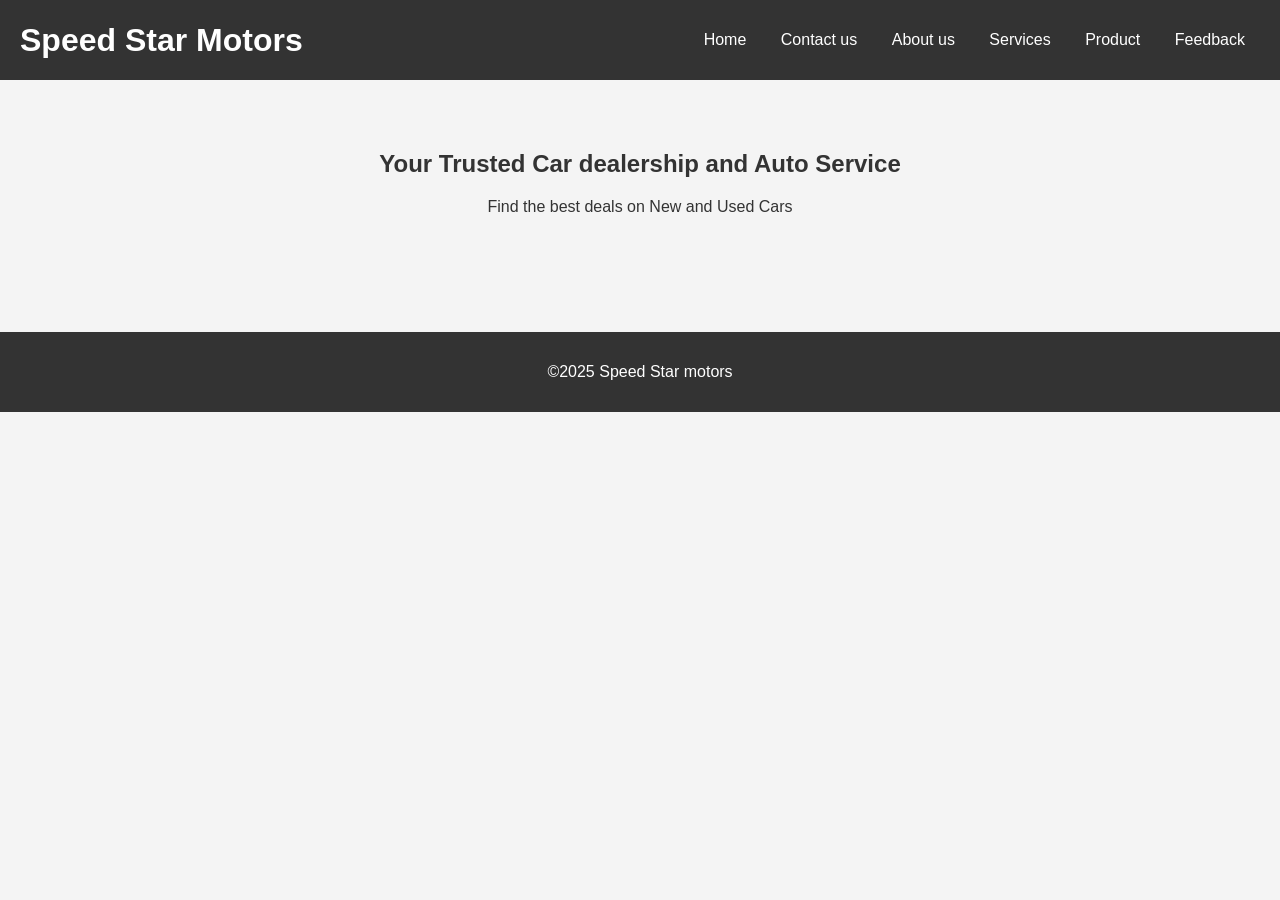
<file: index.html>
<DOCTYPE html>
    <html lang="en">
        <head>
            <meta charset="UTF-8">
            <meta name="viewport" content="width=device-width, iinitial-scale=1.0">
            <title>Speed Star Motors | Home</title>
            <link rel="stylesheet" href="style.css">
        </head>
        <body>
            <header>
                <div class="logo">
                    <h1> Speed Star Motors</h1>
                </div>


                <nav>
                    <ul>
                        <li><a href="index.html">Home</a></li>
                        <li><a href="contactus.html">Contact us</a></li>
                        <li><a href="aboutus.html">About us</a></li>
                        <li><a href="services.html">Services</a></li>
                        <li><a href="product.html">Product</a></li>
                        <li><a href="feedback.html">Feedback</a></li>
                    </ul>
                </nav>
            </header>
            <section class="Hero">
                <h2>Your Trusted Car dealership and Auto Service</h2>
                <p>Find the best deals on New and Used Cars</p>
            </section>
            <footer>
                <p>&copy;2025 Speed Star motors</p>
            </footer>
        </body>
    </html>
</file>
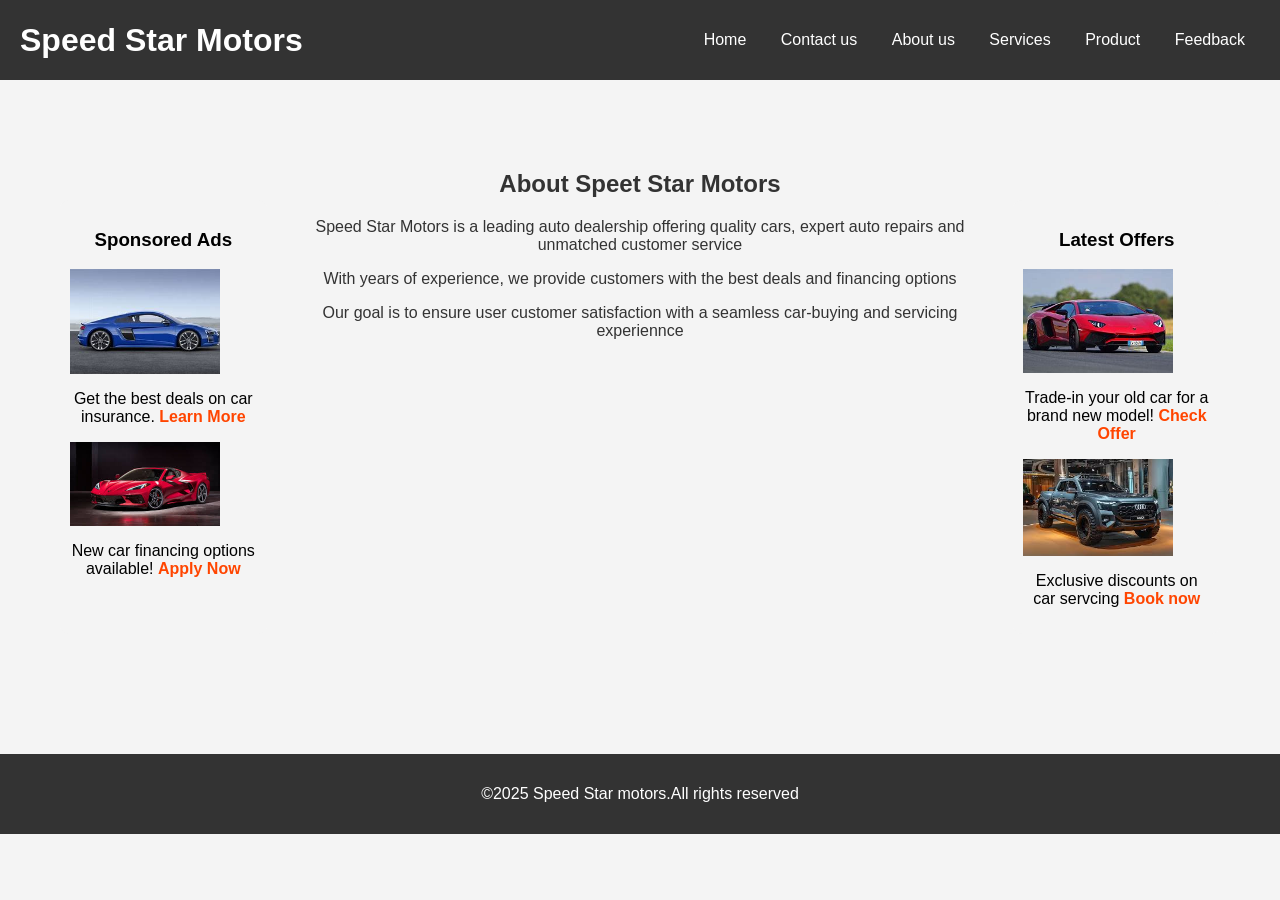
<file: aboutus.html>
<DOCTYPE html>
    <html lang="en">
        <head>
            <meta charset="UTF-8">
            <meta name="viewport" content="width=device-width, iinitial-scale=1.0">
            <title>Speed Star Motors |About Us</title>
            <link rel="stylesheet" href="style.css">
        </head>
        <body>
            <header>
                <div class="logo">
                    <h1> Speed Star Motors</h1>
                </div>


                <nav>
                    <ul>
                        <li><a href="index.html">Home</a></li>
                        <li><a href="contactus.html">Contact us</a></li>
                        <li><a href="aboutus.html">About us</a></li>
                        <li><a href="services.html">Services</a></li>
                        <li><a href="product.html">Product</a></li>
                        <li><a href="feedback.html">Feedback</a></li>
                        </ul>
                </nav>
            </header>
            <section class="about-container">
                <!--Left Sidebar -->
                <aside class="sidebar left-sidebar">
                    <h3>Sponsored Ads</h3>
                    <img src="images/car2.jpg" alt="Ad 1">
                    <p>Get the best deals on car insurance. <a href="#">Learn More</a></p>
                    <img src="images/car4.jpg" alt="Ad 2">
                    <p>New car financing options available! <a href="#">Apply Now</a></p>
                </aside>

                <!--Main Content -->
                <main class="about-content">
                    <h2>About Speet Star Motors</h2>
                    <p>Speed Star Motors is a leading auto dealership offering quality cars, 
                        expert auto repairs and unmatched customer service</p>
                    <p>With years of experience, we provide customers with the best deals and 
                        financing options</p>
                    <p>Our goal is to ensure user customer satisfaction with a seamless 
                        car-buying and servicing experiennce</p>

                </main>

                <!--Right Sidebar-->
                <aside class="Sidebar right-sidebar">
                    <h3>Latest Offers</h3>
                    <img src="images/car1.jpg" alt="Ad 3">
                    <p>Trade-in your old car for a brand new model! <a href="#">Check Offer</a></p>
                    <img src="images/car7.jpg" alt="Ad 4">
                    <p>Exclusive discounts on car servcing <a href="#">Book now</a></p>
                </aside>
            </section>

            <footer>
                <p>&copy;2025 Speed Star motors.All rights reserved</p>
            </footer>
        </body>
    </html>
</file>
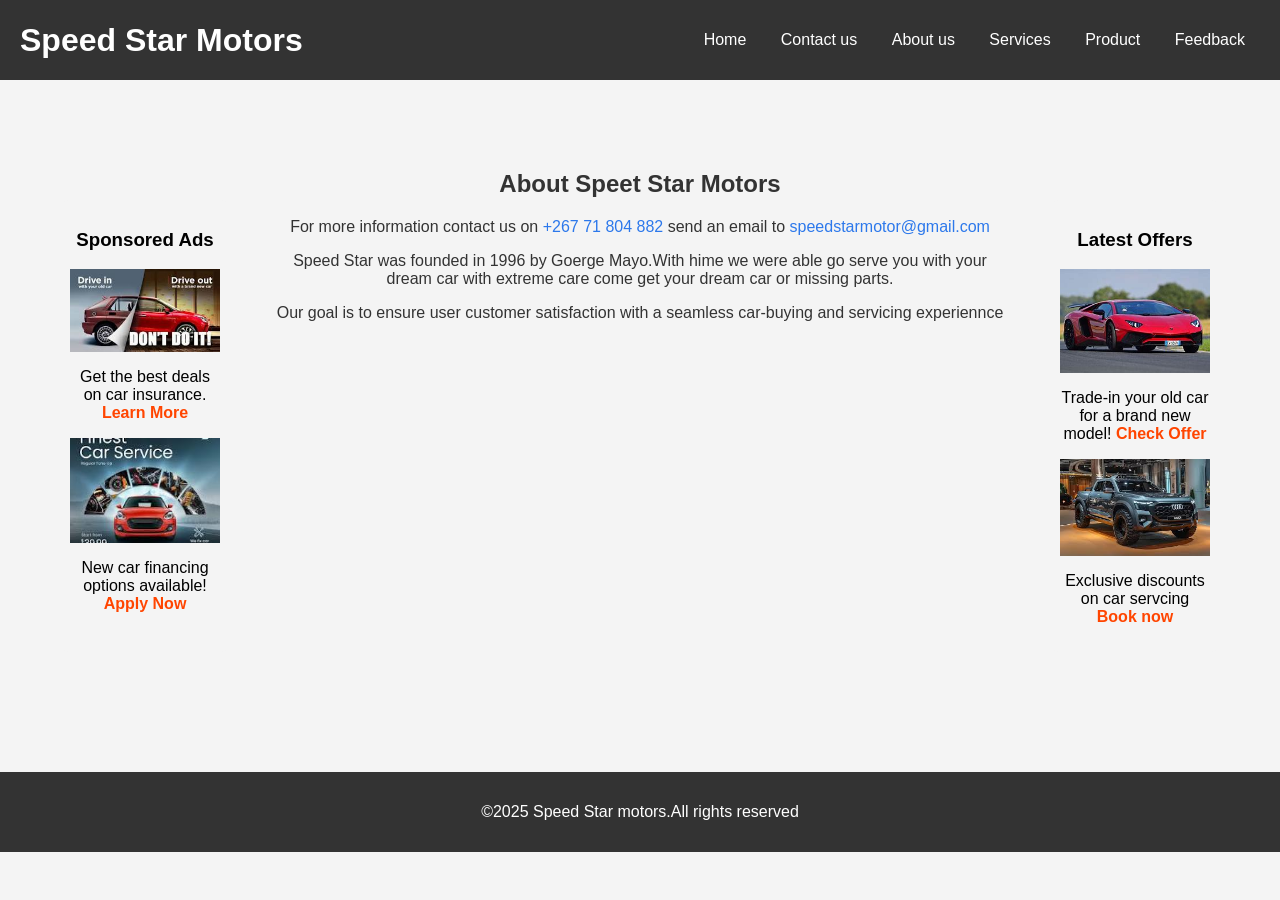
<file: contactus.html>
<DOCTYPE html>
    <html lang="en">
        <head>
            <meta charset="UTF-8">
            <meta name="viewport" content="width=device-width, iinitial-scale=1.0">
            <title>Speed Star Motors |About Us</title>
            <link rel="stylesheet" href="style.css">
        </head>
        <body>
            <header>
                <div class="logo">
                    <h1> Speed Star Motors</h1>
                </div>
                 <nav>
                    <ul>
                        <li><a href="index.html">Home</a></li>
                        <li><a href="contactus.html">Contact us</a></li>
                        <li><a href="aboutus.html">About us</a></li>
                        <li><a href="services.html">Services</a></li>
                        <li><a href="product.html">Product</a></li>
                        <li><a href="feedback.html">Feedback</a></li>
                    </ul>
                </nav>
            </header>
            <section class="about-container">
                <!--Left Sidebar -->
                <aside class="sidebar left-sidebar">
                    <h3>Sponsored Ads</h3>
                    <img src="images/ad2.jpg" alt="Ad 1">
                    <p>Get the best deals on car insurance. <a href="#">Learn More</a></p>
                    <img src="images/ad1.jpg" alt="Ad 2">
                    <p>New car financing options available! <a href="#">Apply Now</a></p>
                </aside>

                <!--Main Content -->
                <main class="about-content">
                    <h2>About Speet Star Motors</h2>
                    <p>For more information contact us on <span class="highlight"> +267 71 804 882</span> send an email to <span class="highlight">speedstarmotor@gmail.com</span></p>
                    <p>Speed Star was founded in 1996 by Goerge Mayo.With hime we were able go serve you with your dream car with extreme care 
                        come get your dream car or missing parts.
                    </p>
                    <p>Our goal is to ensure user customer satisfaction with a seamless 
                        car-buying and servicing experiennce</p>

                </main>

                <!--Right Sidebar-->
                <aside class="Sidebar right-sidebar">
                    <h3>Latest Offers</h3>
                    <img src="images/car1.jpg" alt="Ad 3">
                    <p>Trade-in your old car for a brand new model! <a href="#">Check Offer</a></p>
                    <img src="images/car7.jpg" alt="Ad 4">
                    <p>Exclusive discounts on car servcing <a href="#">Book now</a></p>
                </aside>
            </section>

            <footer>
                <p>&copy;2025 Speed Star motors.All rights reserved</p>
            </footer>
        </body>
    </html>
</file>
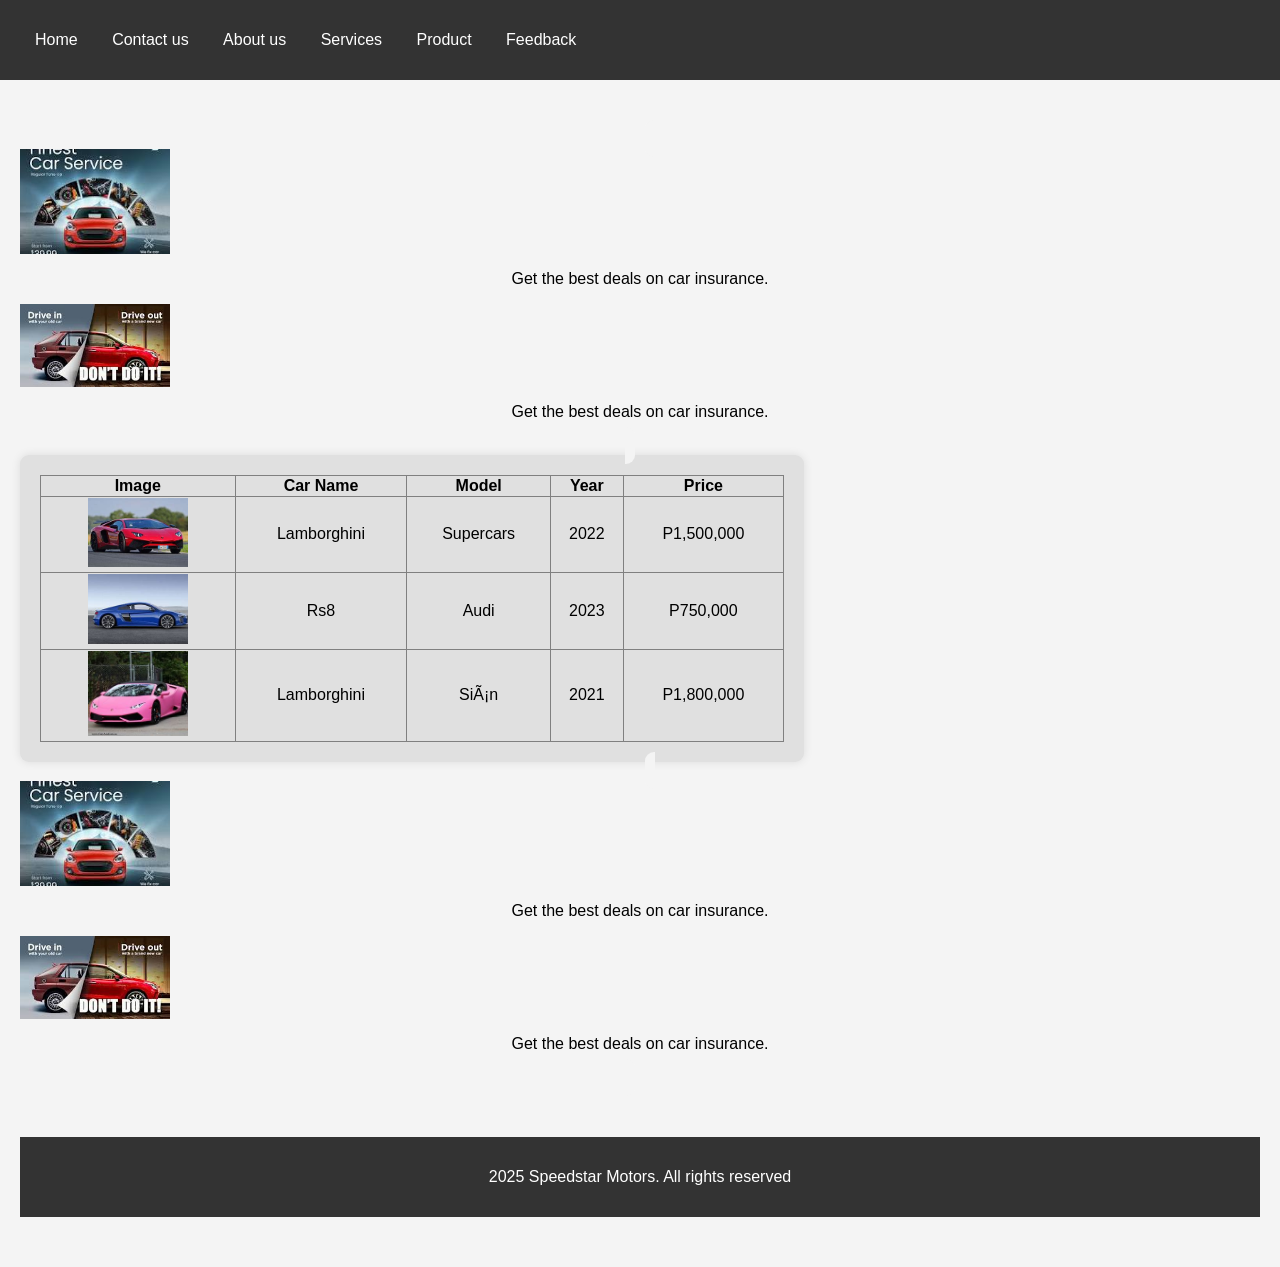
<file: product.html>
<!DOCTYPE html>
<html lang="en">
    <head>
        <meta charset="UTF=8">
        <meta name="viewport" conten="width=device-width, intial-scale=1.o">
        <title>Speedstar Motors| Home</title>
        <link rel="stylesheet" href="style.css">
    </head>
    <body>
        <header>
            <nav>
                <ul>
                    <li><a href="index.html">Home</a></li>
                    <li><a href="contactus.html">Contact us</a></li>
                    <li><a href="aboutus.html">About us</a></li>
                    <li><a href="services.html">Services</a></li>
                    <li><a href="product.html">Product</a></li>
                    <li><a href="feedback.html">Feedback</a></li>
                </ul>
            </nav>
        </header>
        <section class="container">
            <aside class="sidebar left-sidebar">
                <img src="images/ad1.jpg" alt="ad1">
                <P>Get the best deals on car insurance.<a href="learn more"></a></P>
                <img src="images/ad2.jpg" alt="ad2">
                <P>Get the best deals on car insurance.<a href="learn more"></a></P>
            </aside>
            <article class="product-content">
                <table border="1" style="width:100%; border-collapse: collapse;">
                    <thead>
                      <tr>
                        <th>Image</th>
                        <th>Car Name</th>
                        <th>Model</th>
                        <th>Year</th>
                        <th>Price</th>
                      </tr>
                    </thead>
                    <tbody>
                      <tr>
                        <td><img src="images/car1.jpg" alt="Car 1" width="100"></td>
                        <td>Lamborghini</td>
                        <td>Supercars</td>
                        <td>2022</td>
                        <td>P1,500,000</td>
                      </tr>
                      <tr>
                        <td><img src="images/car2.jpg" alt="Car 2" width="100"></td>
                        <td>Rs8</td>
                        <td>Audi</td>
                        <td>2023</td>
                        <td>P750,000</td>
                      </tr>
                      <tr>
                        <td><img src="images/car3.jpg" alt="Car 3" width="100"></td>
                        <td>Lamborghini</td>
                        <td>Sián</td>
                        <td>2021</td>
                        <td>P1,800,000</td>
                      </tr>
                    </tbody>
                  </table>

            </article>
            <aside class="sidebar right-sidebar">
                <img src="images/ad1.jpg" alt="ad1">
                <P>Get the best deals on car insurance.<a href="learn more"></a></P>
                <img src="images/ad2.jpg" alt="ad2">
                <P>Get the best deals on car insurance.<a href="learn more"></a></P>
            </aside>
            <footer>
                <p>2025 Speedstar Motors. All rights reserved</p>

            </footer>
        </section>
    </body>
</html>
</file>
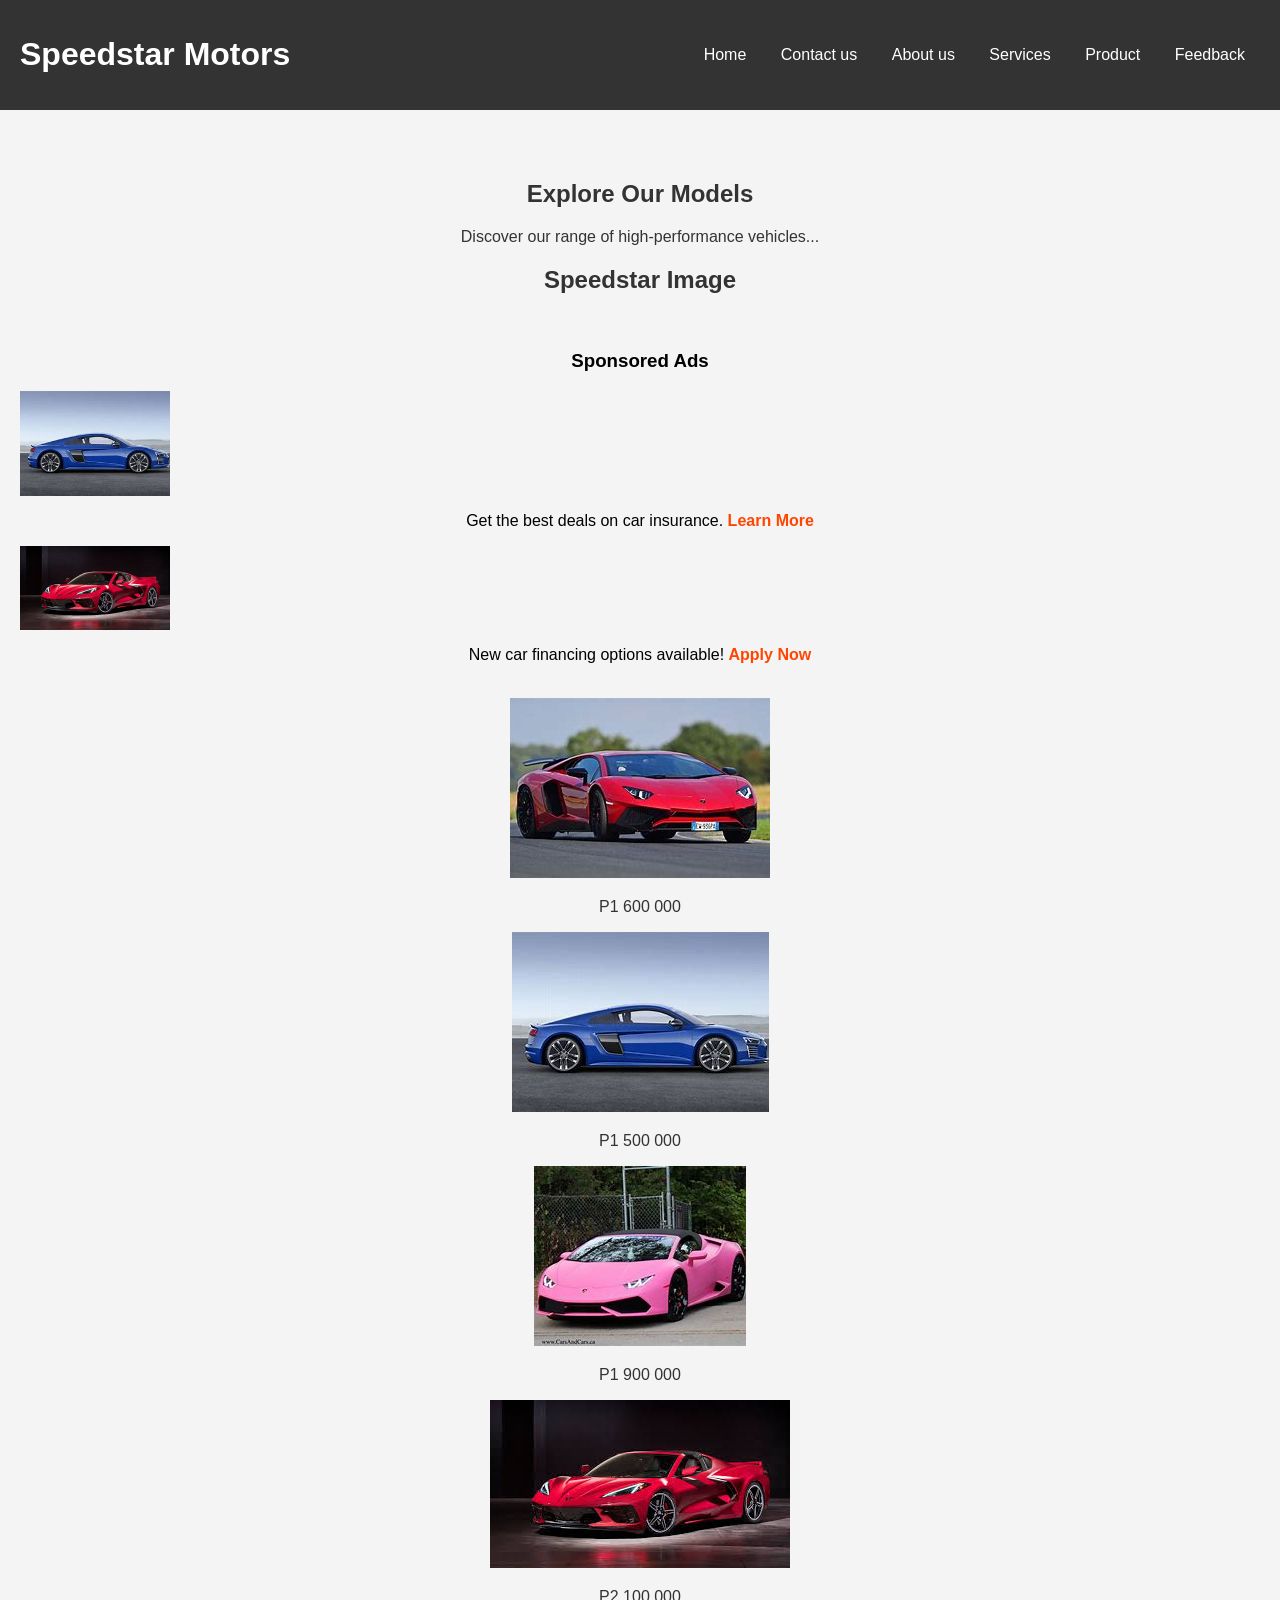
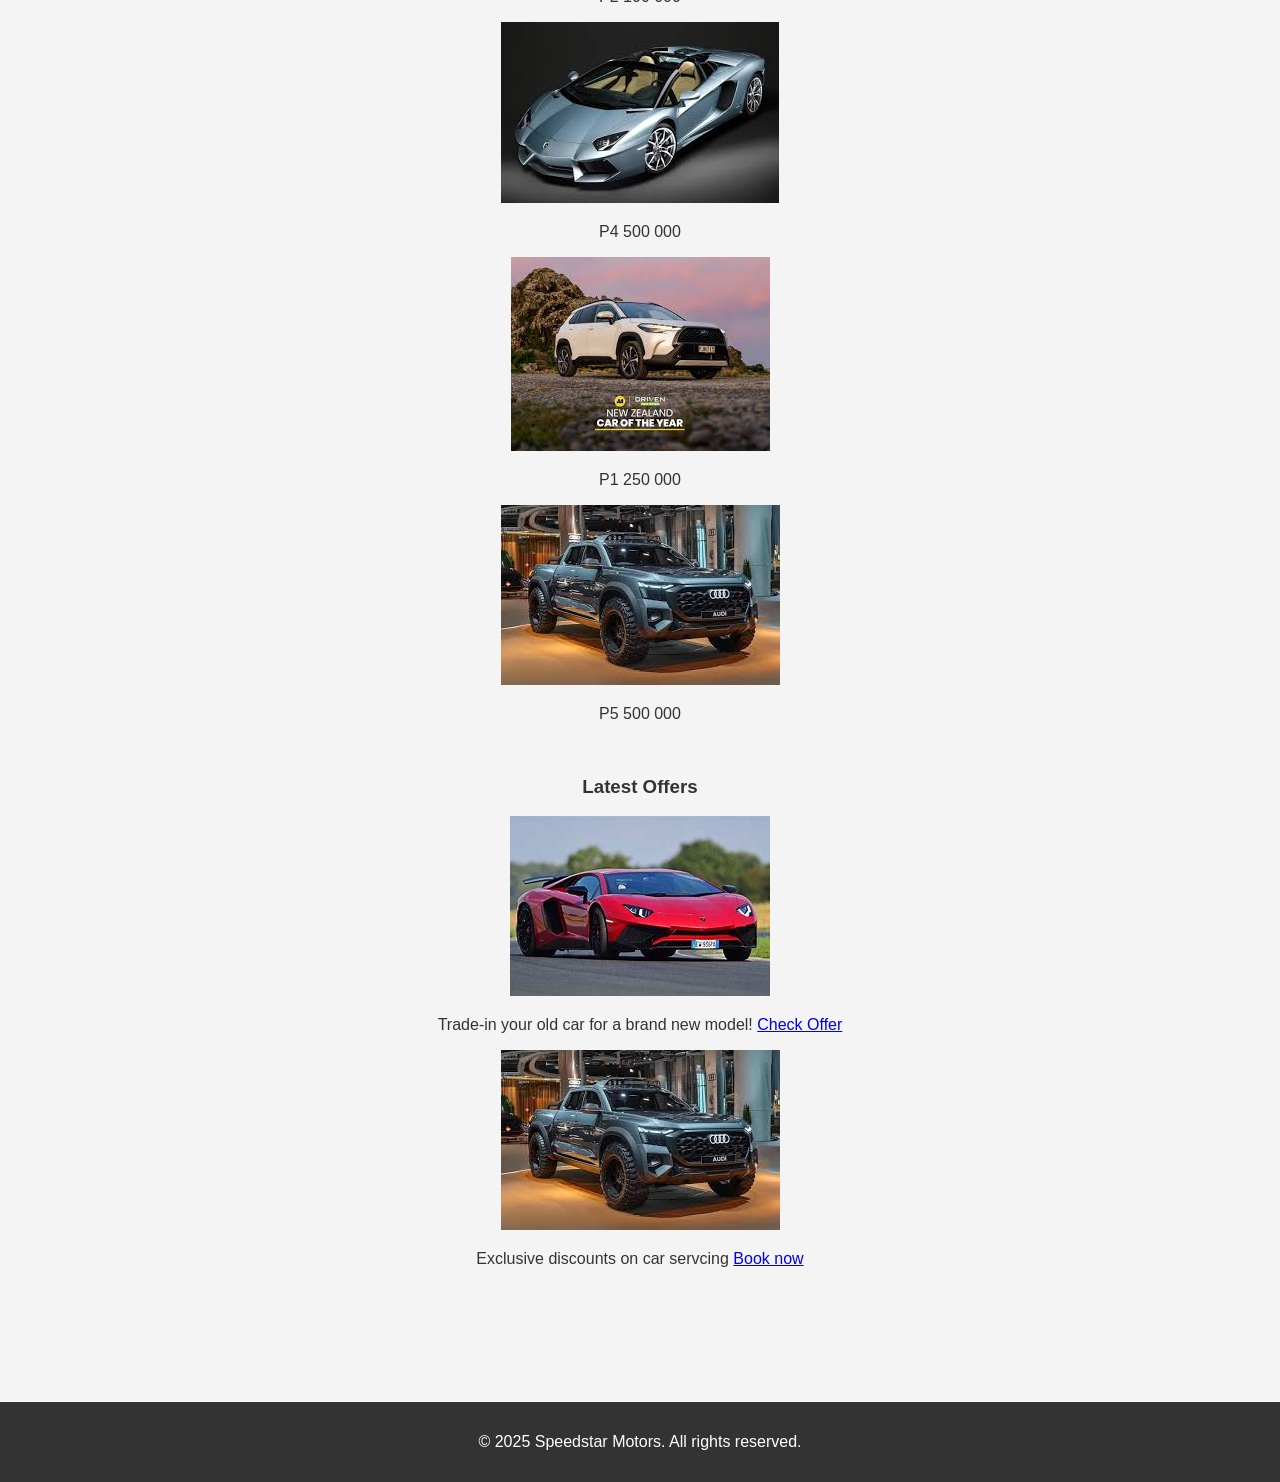
<file: services.html>
<!DOCTYPE html>
<html lang="en">
<head>
    <meta charset="UTF-8">
    <meta name="viewport" content="width=device-width, initial-scale=1.0">
    <title>Service - Speedstar Motors</title>
    <link rel="stylesheet" href="style.css">
</head>
<body>
    <header>
        <h1>Speedstar Motors</h1>
        <nav>
            <ul>
                <li><a href="index.html">Home</a></li>
                        <li><a href="contactus.html">Contact us</a></li>
                        <li><a href="aboutus.html">About us</a></li>
                        <li><a href="services.html">Services</a></li>
                        <li><a href="product.html">Product</a></li>
                        <li><a href="feedback.html">Feedback</a></li>
            </ul>
        </nav>
    </header>
      
    <section class="Service">
        <h2>Explore Our Models</h2>
        <p>Discover our range of high-performance vehicles...</p>
        <h2>Speedstar Image</h2>
                 
        <!--Left Sidebar -->
                 <aside class="sidebar left-sidebar">
                    <h3>Sponsored Ads</h3>
                    <img src="images/car2.jpg" alt="Ad 1">
                    <p>Get the best deals on car insurance. <a href="#">Learn More</a></p>
                    <img src="images/car4.jpg" alt="Ad 2">
                    <p>New car financing options available! <a href="#">Apply Now</a></p>
                      </aside> 
       
      

        <!--Main Content-->
            <div class="car-gallery">  
                <img src="images/car1.jpg" alt="Sports Car">
                <p class="price">P1 600 000</p>
                <img src="images/car2.jpg" alt="Luxury Car">
                <P class="price"> P1 500 000</P>
                <img src="images/car3.jpg" alt="SUV">
                <p class="price">P1 900 000</p>
                <img src="images/car4.jpg" alt="luxury Car">
                <p class="price">P2 100 000</p>
                <img src="images/car5.jpg" alt="sports car">
                <p class="price">P4 500 000</p>
                <img src="images/car6.jpg" alt="sports car">
                <p class="price">P1 250 000</p>
                <img src="images/car7.jpg" alt="SVU">
                <p class="price">P5 500 000</p>
            </div>

     <!--Right Sidebar-->
     <aside class="Sidebar right-sidebar">
        <h3>Latest Offers</h3>
        <img src="images/car1.jpg" alt="Ad 3">
        <p>Trade-in your old car for a brand new model! <a href="#">Check Offer</a></p>
        <img src="images/car7.jpg" alt="Ad 4">
        <p>Exclusive discounts on car servcing <a href="#">Book now</a></p>
    </aside>
       
    </section>

    <footer>
        <p>&copy; 2025 Speedstar Motors. All rights reserved.</p>
    </footer>
</body>
</html>
</file>
<file: style.css>
/*Global Styles*/
body {
    font-family: Ariel, sans-serif;
    margin:0;
    padding: 0;
    background-color: #f4f4f4;
    color:#333;
}
/*Header Styling*/
header{
    display:flex;
    justify-content: space-between;
    align-items: center;
    background-color: #333;
    color:white;
    padding: 15px 20px;
}
.logo h1{
    margin:0;
}
/*Navigation Bar*/
nav ul{
    list-style: none;
    padding: 0;
}
nav ul li{
    display: inline;
    margin:0 15px;
}
nav ul li a {
    color: white;
    text-decoration: none;
}
nav ul li.active{
    font-weight: bold;
    border-bottom: 2px solid #ff4500;
}
/*Section Styling*/
section{
    padding:50px 20px;
    text-align: center;
}
/*Footer*/
footer{
    clear:both;
    background:#333;
    color:white;
    text-align: center;
    padding:15px;
    margin-top: 50px;
}
/*About Page Layout*/
.about-container{
    display: flex;
    width: 1200px;
    margin: 20px auto;/*Center the container*/
    gap:20px;
}
/*Sidebar*/
.sidebar{
    width: 200px;
    background: #e0e0e0;
    padding: 20px;
    text-align: center;
    border-radius: 9px;
    color: black;

}
.sidebar a{
    font-weight: bold;
    text-decoration: none;
    color: #ff4500;
    margin:0px;
}
.sidebar img{
    width: 150px;
    height: auto;
    display: block;
    margin: 1px 0;
}
/*Main Content*/
.aboutus-content{
    width: 60%;
    background-color: #e0e0e0;
    padding:20px;
    border-radius: 9px;
    box-shadow: 0px 0px 10px rgba(0, 0, 0, 0.1);
    color: black;
}
.Services-content{
    width: 60%;
    background-color: #e0e0e0;
    padding: 20px;
    border-radius: 9px;
    border-image-width: 10px;
    display: flex;
    justify-content: center;
    align-items: flex-start;
}
.highlight{
    color:#2c78eb;
}



/* Left Sidebar */
.left-sidebar {
    display: inline;
    width: 20%;
    background-color: #f4f4f4;
    padding: 10px;
    align-items: flex;
    margin: 20px;
    margin-top: 50px;
}


/* Images in the gallery */
.all img {
    width: 75%;
    max-width: 250px; /* Adjust as needed */
    margin-top: 100px;
    display: inline;

}

/* Right Sidebar */
.right-sidebar {
    display: inline;
    width: 20%;
    background-color: #f4f4f4;
    padding: 10px;
    align-items: flex;
    margin: 20px;
    margin-top: 50px;
}
.product-content{
    width: 60%;
    background-color: #e0e0e0;
    padding:20px;
    border-radius: 9px;
    box-shadow: 0px 0px 10px rgba(0, 0, 0, 0.1);
    color: black;
}
.div-content{
    justify-content: center;
}
.right-sidebar{
    margin-left: 20px;
}
.table-layout{
    justify-content: center;
    display: flex;
    align-items: flex start;
    width: 100%;
    max-width: 200px;
    margin: 0 auto;
    gap: 20px;
}
.table-content{
    width: 60%;
    background-color: #e0e0e0;
    padding: 20px;
    border-radius: 9px;
    box-shadow: 0px opx 10px rgba;
}
</file>
